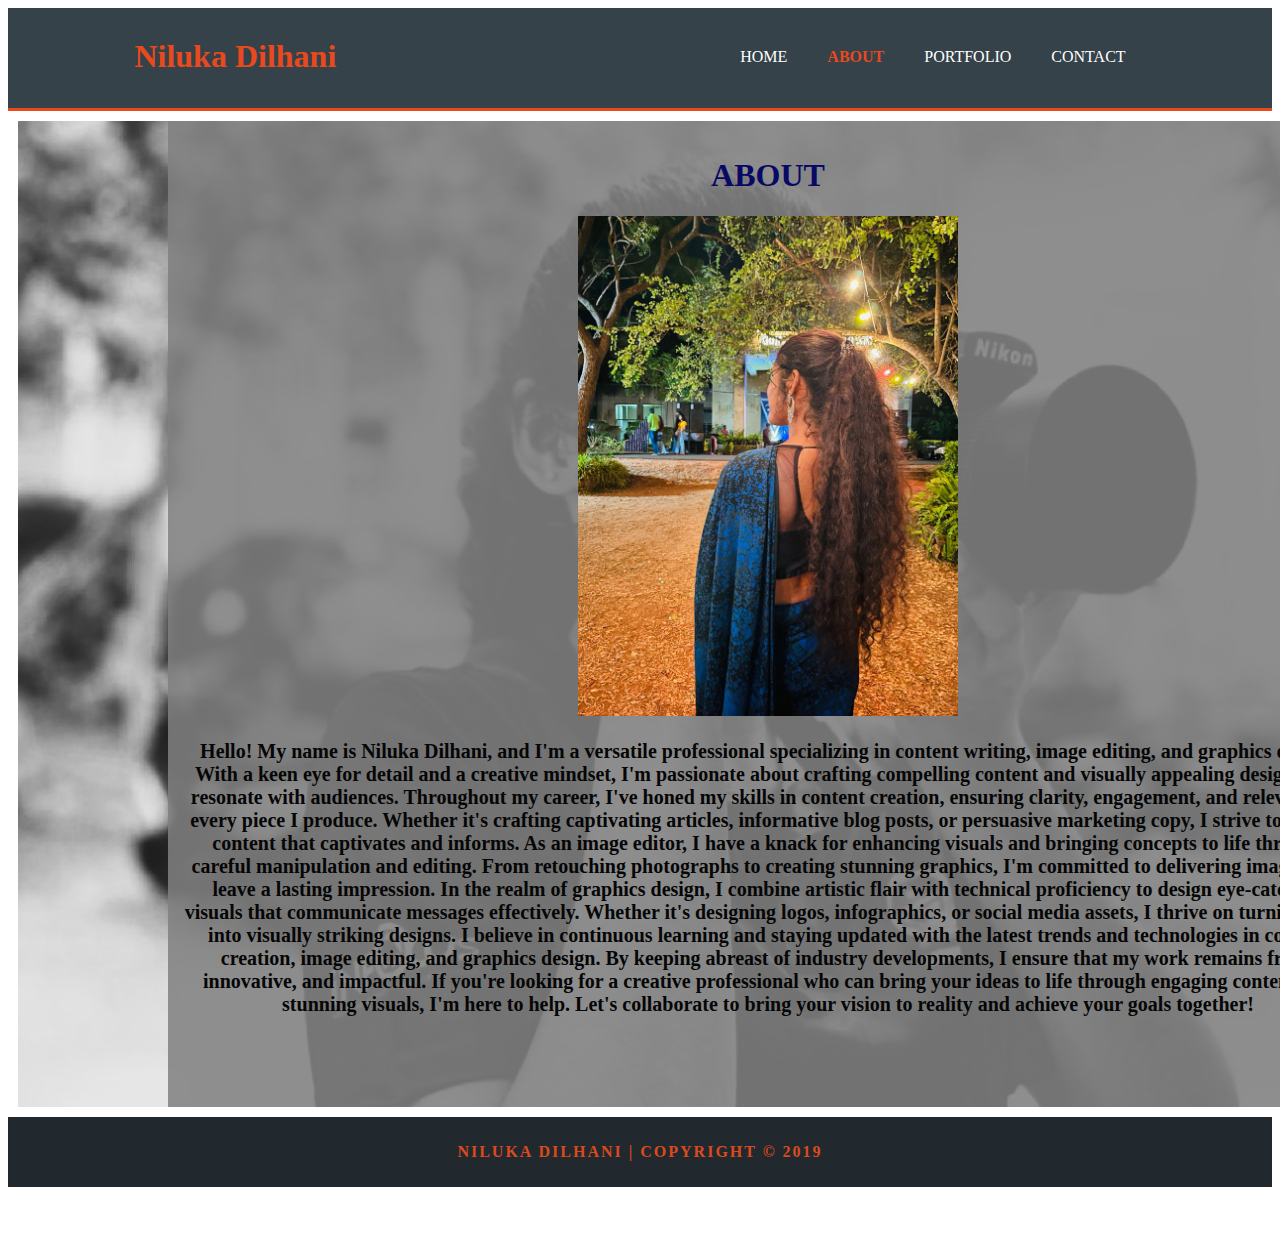
<file: About.html>
<!doctype html>

            <html>
            <head>
            <meta charset="utf-8">
            <meta name="viewport" content="width=device-width, initial-scale=1">
            <link href="style.css" rel="stylesheet" type="text/css">
            <script src="Script.js" type="text/javascript"></script>
            <title>Niluka Dilhani| About</title>
            </head>
            
            <body>
            <header>
            <div class="container">
                    <div id="branding">
                      <h1><span class="highlight">Niluka Dilhani</span> </h1>
                    </div>
                    <nav>
                      <ul>
                        <li><a href="Index.html">Home</a></li>
                        <li class="current"><a href="About.html">About</a></li>
                        <li><a href="Portfolio.html">Portfolio</a></li>
                        <li><a href="Contact.html">Contact</a></li>
                      </ul>
                    </nav>
                  </div>
            </header>
                <section id="showcase_main">
                <div class="container">
                    <div class="services">
                        <div class="service_type">
                    <h1>ABOUT</h1>
                            <img class= aboutowner src="Images/nilu1.jpg" />
                     <p ><b>Hello! My name is Niluka Dilhani, and I'm a versatile professional specializing in content writing, image editing, and graphics design. With a keen eye for detail and a creative mindset, I'm passionate about crafting compelling content and visually appealing designs that resonate with audiences.

                        Throughout my career, I've honed my skills in content creation, ensuring clarity, engagement, and relevance in every piece I produce. Whether it's crafting captivating articles, informative blog posts, or persuasive marketing copy, I strive to deliver content that captivates and informs.
                        
                        As an image editor, I have a knack for enhancing visuals and bringing concepts to life through careful manipulation and editing. From retouching photographs to creating stunning graphics, I'm committed to delivering images that leave a lasting impression.
                        
                        In the realm of graphics design, I combine artistic flair with technical proficiency to design eye-catching visuals that communicate messages effectively. Whether it's designing logos, infographics, or social media assets, I thrive on turning ideas into visually striking designs.
                        
                        I believe in continuous learning and staying updated with the latest trends and technologies in content creation, image editing, and graphics design. By keeping abreast of industry developments, I ensure that my work remains fresh, innovative, and impactful.
                        
                        If you're looking for a creative professional who can bring your ideas to life through engaging content and stunning visuals, I'm here to help. Let's collaborate to bring your vision to reality and achieve your goals together!</b>
                     </p>
                     <br><br>
                     
                </div>
                        </div>
                    </div>	
                  </section>
                  
                  
                <footer>
                  <p>Niluka Dilhani | Copyright &copy; 2019</p>
                </footer>
              </body>
            </html></p>
		 <br><br>
		 
	</div>
			
</html>
</file>
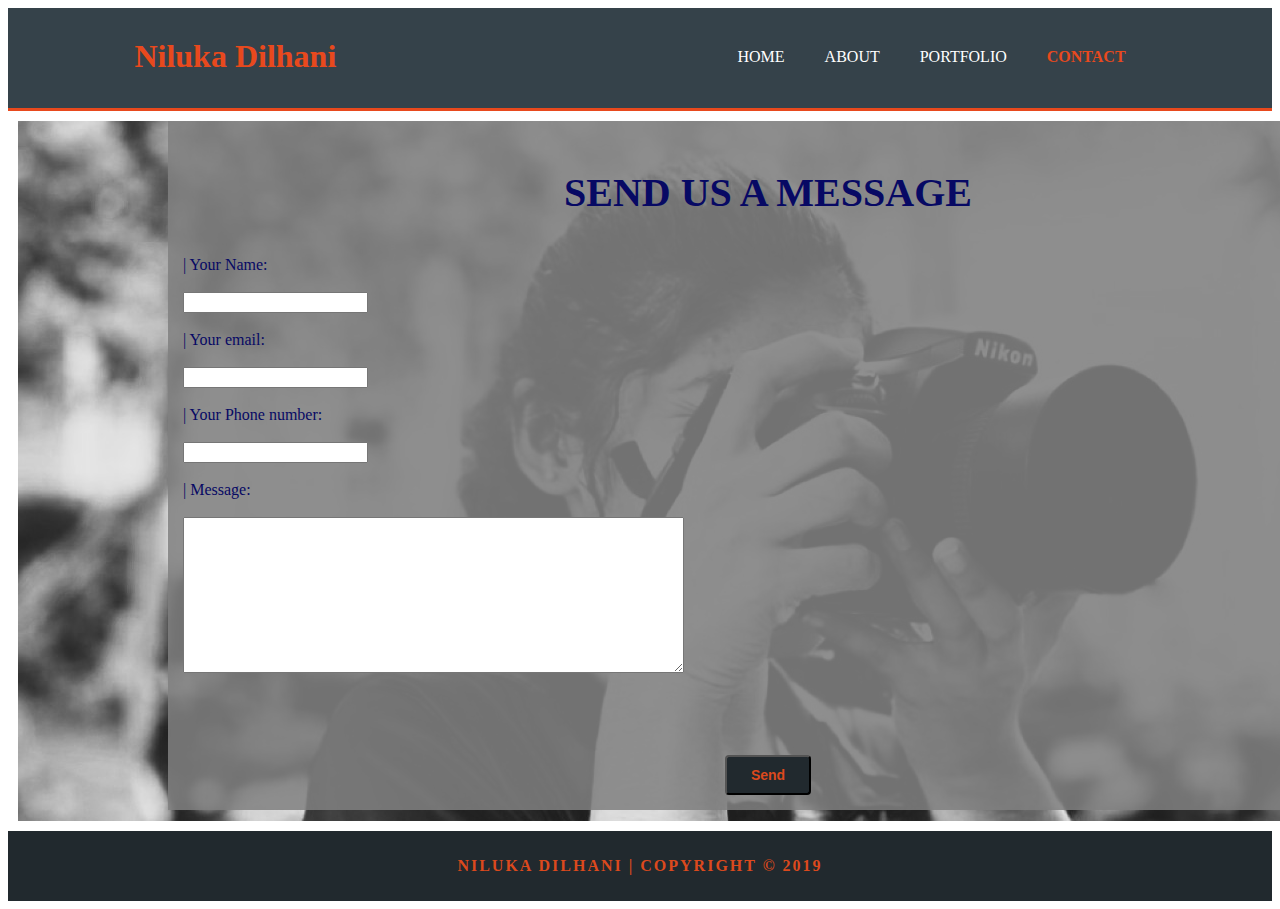
<file: Contact.html>
<!DOCTYPE html>
<html>
  <head>
    <meta charset="utf-8">
	<meta name="viewport" content="width=device-width, initial-scale=1">
	<link href="style.css" rel="stylesheet" type="text/css">
	<script src="Script.js" type="text/javascript"></script>
    <title>Niluka Dilhani | Contact</title>
  </head>
  <body>
    <header>
      <div class="container">
        <div id="branding">
          <h1><span class="highlight">Niluka Dilhani</span> </h1>
        </div>
        <nav>
          <ul>
            <li><a href="Index.html">Home</a></li>
			<li><a href="About.html">About</a></li>
            <li><a href="Portfolio.html">Portfolio</a></li>
			<li class="current"><a href="Contact.html">Contact</a></li>
          </ul>
        </nav>
      </div>
    </header>
	<section id="showcase_main">
	<div class="container">
		<div class="services">
			<div class="service_type">
			<h2>SEND US A MESSAGE</h2> 
				<form class="message">
					| Your Name:<br><br>
					<input type="text" name="name" alt="name" required><br><br>
					| Your email:<br><br>
					<input type="email" name="mail" alt="e-mail" required><br><br>
					| Your Phone number:<br><br>
					<input type="tel" name="phone" alt="+94" required><br><br>
					| Message:<br><br>
					<textarea rows="10" cols="60" required></textarea><br><br>
				</form>
				<button onClick="" >Send</button>
			</div>
		</div>
	</div>
	</section>
	  
    <footer>
      <p>Niluka Dilhani | Copyright &copy; 2019</p>
    </footer>
  </body>
</html>
</file>
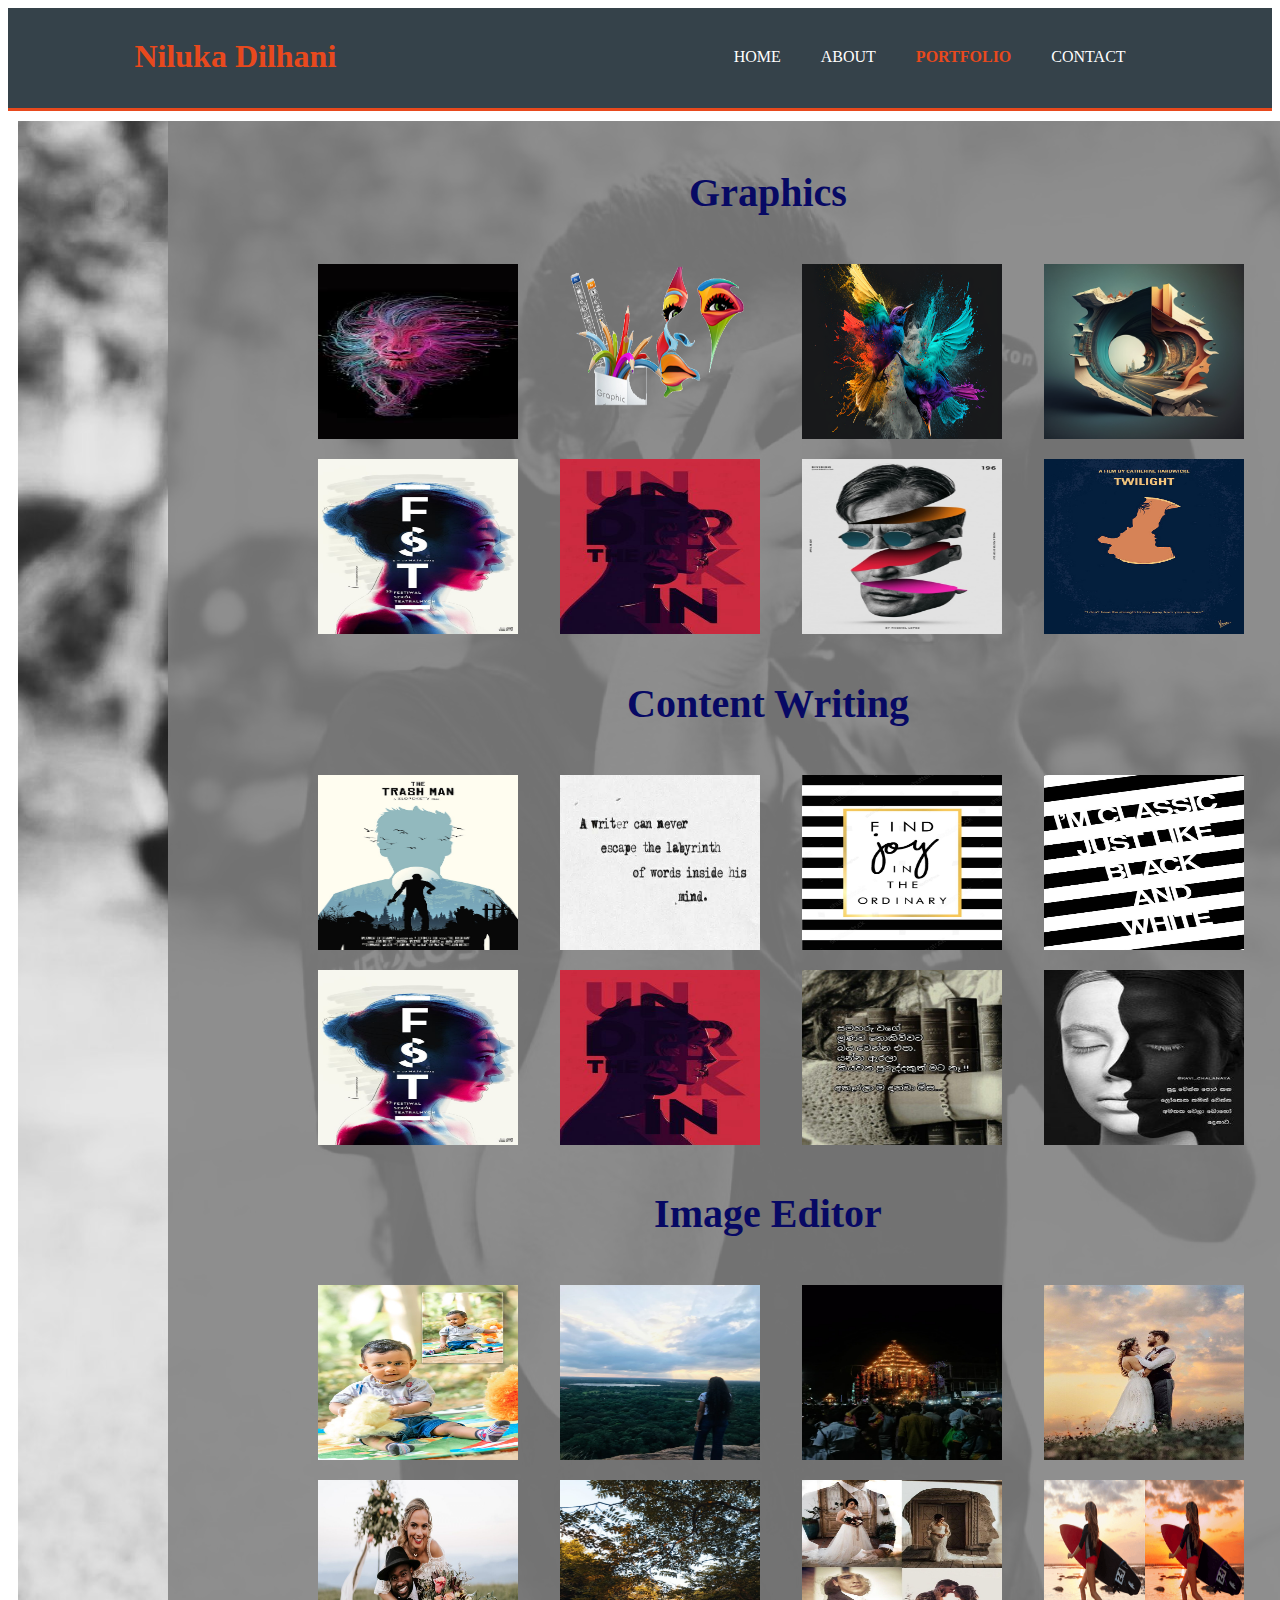
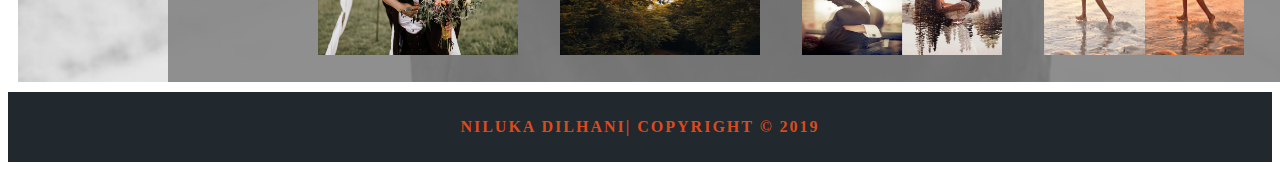
<file: Portfolio.html>
<!doctype html>
<html>
  <head>
    <meta charset="utf-8">
	<meta name="viewport" content="width=device-width, initial-scale=1">
	<link href="style.css" rel="stylesheet" type="text/css">
	<script src="Script.js" type="text/javascript"></script>
    <title>Niluka Dilhani| Gallery</title>
  </head>
  <body>
    <header>
      <div class="container">
        <div id="branding">
          <h1><span class="highlight">Niluka Dilhani</span> </h1>
        </div>
        <nav>
          <ul>
            <li><a href="Index.html">Home</a></li>
			<li><a href="About.html">About</a></li>
            <li class="current"><a href="Portfolio.html">Portfolio</a></li>
			<li><a href="Contact.html">Contact</a></li>
          </ul>
        </nav>
      </div>
	  </header>
	   <section id="showcase_main">
		   <div class="container">
		<div class="services">
			<div class="service_type">
				
<div class="wrapper-main">
	<div class="table-warpper">
		<div>
			<h2 class="gallery-title">Graphics</h2>
		</div>
		<table>
			<tr class="gallery-container">
				
				<td>
					<img class="gallery-item" src="Images/2.jpeg" alt="">
				</td>
				<td>
					<img class="gallery-item" src="Images/3.png" alt="">
				</td>
				<td>
					<img class="gallery-item" src="Images/4.png" alt="">
				</td>
				<td>
					<img class="gallery-item" src="Images/5.png" alt="">
				</td>
				
			</tr>
		</table>
	</div>
	<div class="table-warpper">
		<table>
			<tr class="gallery-container">
				
				<td >
					<img class="gallery-item" src="Images/6.jpg" alt="">
				</td>
				<td >
					<img class="gallery-item" src="Images/7.jpg" alt="">
				</td>
				<td>
					<img class="gallery-item" src="Images/8.jpg" alt="">
				</td>
				<td >
					<img class="gallery-item" src="Images/10.jpg" alt="">
				</td>
				
			</tr>
		</table>
	</div>
</div>
<div class="wrapper-main">
	<div class="table-warpper">
		<div>
			<h2 class="gallery-title">Content Writing</h2>
		</div>
		<table>
			<tr class="gallery-container">
				
				<td>
					<img class="gallery-item" src="Images/9.jpg" alt="">
				</td>
				<td>
					<img class="gallery-item" src="Images/11.jpg" alt="">
				</td>
				<td>
					<img class="gallery-item" src="Images/12.jpg" alt="">
				</td>
				<td>
					<img class="gallery-item" src="Images/13.jpg" alt="">
				</td>
				
			</tr>
		</table>
	</div>
	<div class="table-warpper">
		<table>
			<tr class="gallery-container">
				
				<td >
					<img class="gallery-item" src="Images/6.jpg" alt="">
				</td>
				<td >
					<img class="gallery-item" src="Images/7.jpg" alt="">
				</td>
				<td>
					<img class="gallery-item" src="Images/19.jpg" alt="">
				</td>
				<td >
					<img class="gallery-item" src="Images/18.jpg" alt="">
				</td>
				
			</tr>
		</table>
	</div>
</div>
<div class="wrapper-main">
	<div class="table-warpper">
		<div>
			<h2 class="gallery-title">Image Editor</h2>
		</div>
		<table>
			<tr class="gallery-container">
				
				<td>
					<img class="gallery-item" src="Images/28.jpg" alt="">
				</td>
				<td>
					<img class="gallery-item" src="Images/27.jpg" alt="">
				</td>
				<td>
					<img class="gallery-item" src="Images/26.jpg" alt="">
				</td>
				<td>
					<img class="gallery-item" src="Images/22.jpeg" alt="">
				</td>
				
			</tr>
		</table>
	</div>
	<div class="table-warpper">
		<table>
			<tr class="gallery-container">
				
				<td >
					<img class="gallery-item" src="Images/21.jpg" alt="">
				</td>
				<td >
					<img class="gallery-item" src="Images/25.jpg" alt="">
				</td>
				<td>
					<img class="gallery-item" src="Images/23.jpg" alt="">
				</td>
				<td >
					<img class="gallery-item" src="Images/24.png" alt="">
				</td>
				
			</tr>
		</table>
	</div>
</div>
  </section>
    <footer>
      <p>Niluka Dilhani| Copyright &copy; 2019</p>
    </footer>
  </body>
</html>
</file>
<file: style.css>
@charset "utf-8";
/* Global Styles */

/*Mobile view*/
@media (max-width: 380px){
}
/*Tabuler view*/
@media (min-width: 950px){
}

/* Global */
.container{
  width:80%;
  height:80%;
  margin:auto;
  overflow:hidden;
}

ul{
  margin:0;
  padding:0;
}

.button_1{
  height:38px;
  background:#e8491d;
  border:0;
  padding-left: 20px;
  padding-right:20px;
  color:#ffffff;
}

.dark{
  padding:15px;
  background:#35424a;
  color:#ffffff;
  margin-top:10px;
  margin-bottom:10px;
}

/* Header **/
header{
  background:#35424a;
  color:#ffffff;
  padding-top:30px;
  min-height:70px;
  border-bottom:#e8491d 3px solid;
}

header a{
  color:#ffffff;
  text-decoration:none;
  text-transform: uppercase;
  font-size:16px;
}

header li{
  float:left;
  display:inline;
  padding: 0 20px 0 20px;
}

header #branding{
  float:left;
}

header #branding h1{
  margin:0;
}

header nav{
  float:right;
  margin-top:10px;
}

header .highlight, header .current a{
  color:#e8491d;
  font-weight:bold;
}

header a:hover{
  color:#cccccc;
  font-weight:bold;
}

/* Showcase */
#showcase_main{
  min-height:700px; 
  width:  1500px; 
  background:url('Images/nilu2.jpg') no-repeat 0 -400px;
  opacity: 0.9999;
  filter: alpha(opacity=50);
  text-align:center;
  color:#070964;
  margin: 10px;
}

#showcase_main p{
	color: #060606;
	padding-bottom: 20px;
  font-size: 20px;
}

#showcase_main h2{
	font-size:40px;
	padding-bottom: 7px;
}


/*style*/
.style {
    clear: both;
	display: inline-block;
	width: 100%;
	/* [disabled]min-width: 400px;
*/
	padding-bottom: 30px;
	padding-top: 0px;
	margin-top: -5px;
	margin-bottom: -5px;
	
}

.card-img-top {
	width: 100%;
	height: auto;
	max-width: 400px;
	max-height: 150px;
	opacity: 1.5;
}

.card-body {
    width: 28%;
    text-align: center;
    float: left;
    margin-top: 35px;
    background-color: #171C20;
    padding-bottom: 20px;
    margin-left: 2.5%;
    margin-right: 2.5%;
    border-radius: 3px;
    padding-top: 0px;
    border-bottom: 4px solid #E8491D;
}

.card-body a:hover {
    color: #E8491D;
    cursor: pointer;
}

.card-body:hover{
  cursor: pointer;
  opacity: 0.8;
  filter: alpha(opacity=50);
}

.card-title {
	background-color: #171C20;
	font-family: "Source Sans Pro";
	font-weight: bold;
	color: #FFFFFF;
	letter-spacing: 1px;
	font-size: 26px;
	text-align: center;
}

.card-title a{
	color: #FFFFFF;
	text-decoration: none;
}

/*foooter*/
footer{
	text-align: center;
	padding-top: 10px;
	padding-bottom: 10px;
	background-color: #21292E;
	color: #DC491D;
	text-transform: uppercase;
	font-weight: bold;
	letter-spacing: 2px;
	border-top-width: 2px;
}

/*slideshow*/
.mySlides{
	width: 50%;
	height:500px;
	padding-left: 260px;
	display: none;
}

.swipehome{
	display: none;
	width: 1333px;
	height: 600px;
}

/*Button*/
button {
	border-radius: 4px;
	padding: 10px 24px;
	font-size: 14px;
	font-weight: 600;
	margin-top: 60px;
	background-color: #21292E;
	color: #DC491D;
}

/*table*/
table {
  font-family: "Source Sans Pro";
  border-collapse: collapse;
  width: 100%;
}

td, th {
  text-align: left;
  padding: 8px;
  padding-left: 34px;
}

tr:nth-child(even) {
  background-color: #5B717F;
  opacity: 0.3;
}

/*Contact*/
.message{
	text-align: left;
}

/*photo*/

/* The dots/bullets/indicators */
.dot {
  height: 15px;
  width: 15px;
  margin: 0 2px;
  background-color: #bbb;
  border-radius: 50%;
  display: inline-block;
  transition: background-color 0.6s ease;
}

/*gallery*/
.gallery-item:hover {
    border: 2px solid #DC491D;
}
.np{
	
	color: #DC491D;
}
.gallery-item{
    width: 200px;
	height: 175px;
    margin:0;
}

.gallery-container{
width: 100vw;
	
}

/*about*/
img.aboutowner{
	width:380px;
	height:500px;
}

.gallery-container{
    width:100% ;
    display: flex;
    align-items: center;
    justify-content: center;
}



/*home*/
.hp{
	font-size: 25px;
text-align: left;
}

.social_media{
	width: 25;
	height: 25px;
	padding-bottom: 20px;
	text-align: right;
	padding-right: 10px;
	
}

.social_media:hover {
  cursor: pointer;
  opacity: 0.3;
  filter: alpha(opacity=50);
}


/*about*/
.ap{
	
	font-size: 20px;
	text-align: left;
}

.service_type{
  background-color: rgba(128, 128, 128, 0.858);
  padding: 15px;
}
.container .welcome{
  font-size: 40px;
  color: #541502;
  font-family: 'Times New Roman', Times, serif;
}

.btn {
  background-color: #541502;
  border: none;
  color: white;
  padding: 12px 30px;
  cursor: pointer;
  font-size: 20px;
  text-decoration: none;
 
}

.btn i{
  margin: 10px;
}

/* Darker background on mouse-over */
.btn:hover {
  background-color: #541502;
}

.links{
  margin: 10px;
}

.links img{
  border-radius: 10%;
}
</file>
